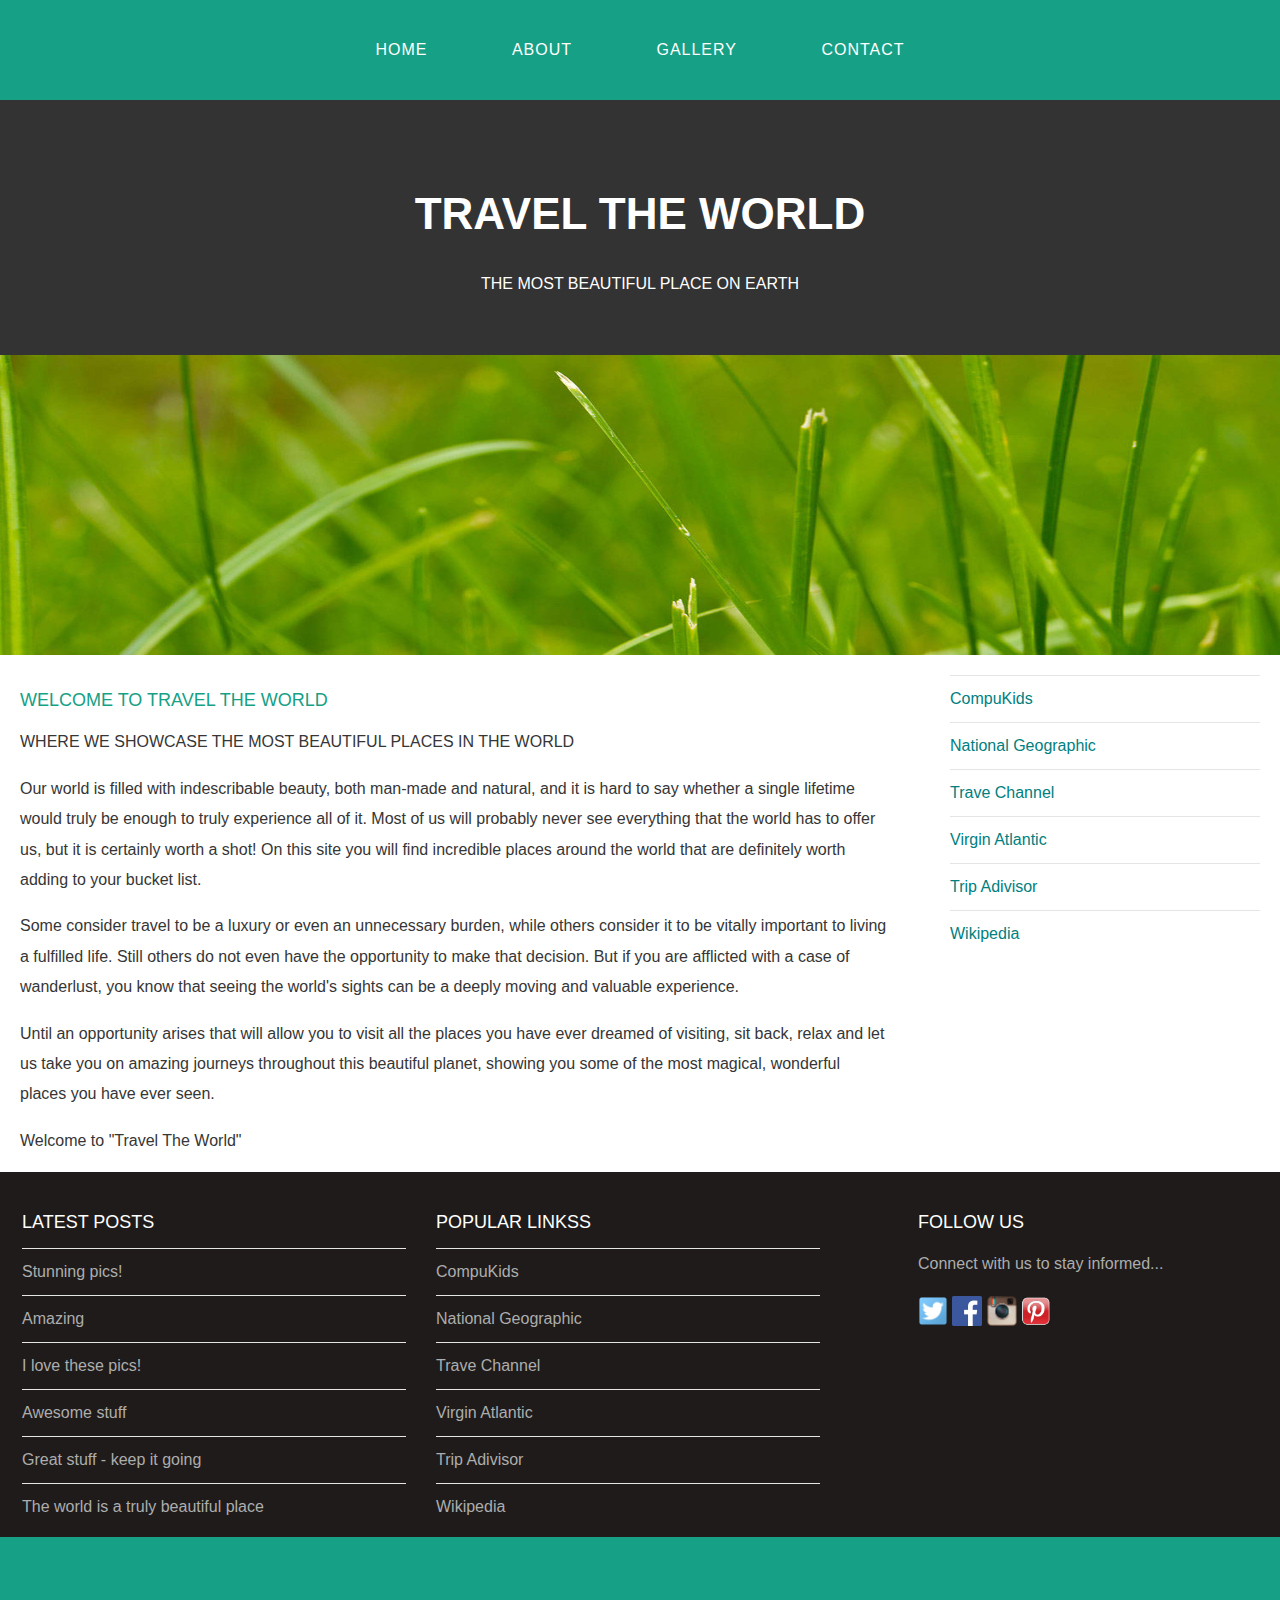
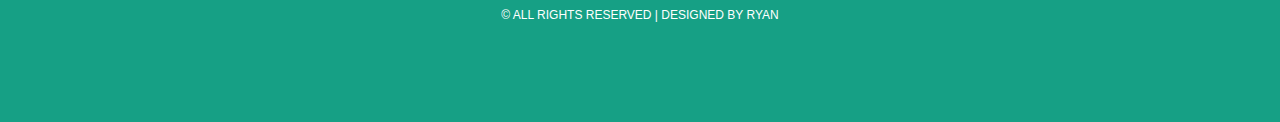
<file: index.html>
<!DOCTYPE html>
<html>
    <head>
        <title>Travel The World</title>
        <link rel="stylesheet" href="style.css"/>
    </head>

    <body>
        <div id="menu">
            <ul>
            <li><a href="index.html">Home</a></li>
            <li><a href="about.html">About</a></li>
            <li><a href="gallery.html">Gallery</a></li>
            <li><a href="contact.html">Contact</a></li>
            </ul>
        </div>

        <div id="header">
            <h1>TRAVEL THE WORLD</h1>
            <p> THE MOST BEAUTIFUL PLACE ON EARTH</p>
        </div>
        <div id="banner">
            <img src="images/pic01.jpg"/>
        </div>
        <div id="page">


            <div id="content">
                <h2>Welcome To Travel The World</h2>
                <p>WHERE WE SHOWCASE THE MOST BEAUTIFUL PLACES IN THE WORLD</p>
                <p>Our world is filled with indescribable beauty, both man-made and natural, and it is hard to say whether a single lifetime would truly be enough to truly experience all of it. Most of us will probably never see everything that the world has to offer us, but it is certainly worth a shot! On this site you will find incredible places around the world that are definitely worth adding to your bucket list.</p>
<p>Some consider travel to be a luxury or even an unnecessary burden, while others consider it to be vitally important to living a fulfilled life. Still others do not even have the opportunity to make that decision. But if you are afflicted with a case of wanderlust, you know that seeing the world's sights can be a deeply moving and valuable experience.</p>
<p>Until an opportunity arises that will allow you to visit all the places you have ever dreamed of visiting, sit back, relax and let us take you on amazing journeys throughout this beautiful planet, showing you some of the most magical, wonderful places you have ever seen.</p>
<p>Welcome to "Travel The World"</p>

            </div>


            <div id="sidebar">
                <ul class="styled">
                    <li><a href="http://www.compukids.me">CompuKids</a></li>
                    <li><a href="http://www.nationalgeographic.com/">National Geographic</a></li>
                    <li><a href="http://www.travelchannel.com/">Trave Channel</a></li>
                    <li><a href="http://www.virgin-atlantic.com/us/en.html">Virgin Atlantic</a></li>
                    <li><a href="http://www.tripadvisor.com">Trip Adivisor</a></li>
                    <li><a href="https://en.wikipedia.org/wiki/Main_Page">Wikipedia</a></li>
                    </ul>

            </div>

        </div>
        <div id="footer">
            <div id="box1">
                <h2>Latest Posts</h2>
                <ul class="styled">
                    <ul class="styled">
                        <li><a href="#">Stunning pics!</a></li>
                        <li><a href="#">Amazing</a></li>
                        <li><a href="#">I love these pics!</a></li>
                        <li><a href="#">Awesome stuff</a></li>
                        <li><a href="#">Great stuff - keep it going</a></li>
                        <li><a href="#">The world is a truly beautiful place</a></li>
                        </ul>
                </ul>
                </div>

                <div id="box2">
                    <h2>Popular LinksS</h2>
                    <ul class="styled">
                        <li><a href="http://www.compukids.me">CompuKids</a></li>
                        <li><a href="http://www.nationalgeographic.com/">National Geographic</a></li>
                        <li><a href="http://www.travelchannel.com/">Trave Channel</a></li>
                        <li><a href="http://www.virgin-atlantic.com/us/en.html">Virgin Atlantic</a></li>
                        <li><a href="http://www.tripadvisor.com">Trip Adivisor</a></li>
                        <li><a href="https://en.wikipedia.org/wiki/Main_Page">Wikipedia</a></li>
                        </ul>
                </div>

                <div id="box3">
 <h2>Follow Us</h2>
<p>Connect with us to stay informed...</p>
<a href="#"><img src="images/twitter.png" height="30"/></a>
<a href="#"><img src="images/facebook.png" height="30"/></a>
<a href="#"><img src="images/instagram.png" height="30"/></a>
<a href="#"><img src="images/pinterest.png" height="30"/></a>
                </div>

            </div>
        
        </div>
        <div id="copyright">
            <p>&copy; All Rights Reserved | Designed by Ryan</p>
        </div>

    </body>
</html>
</file>
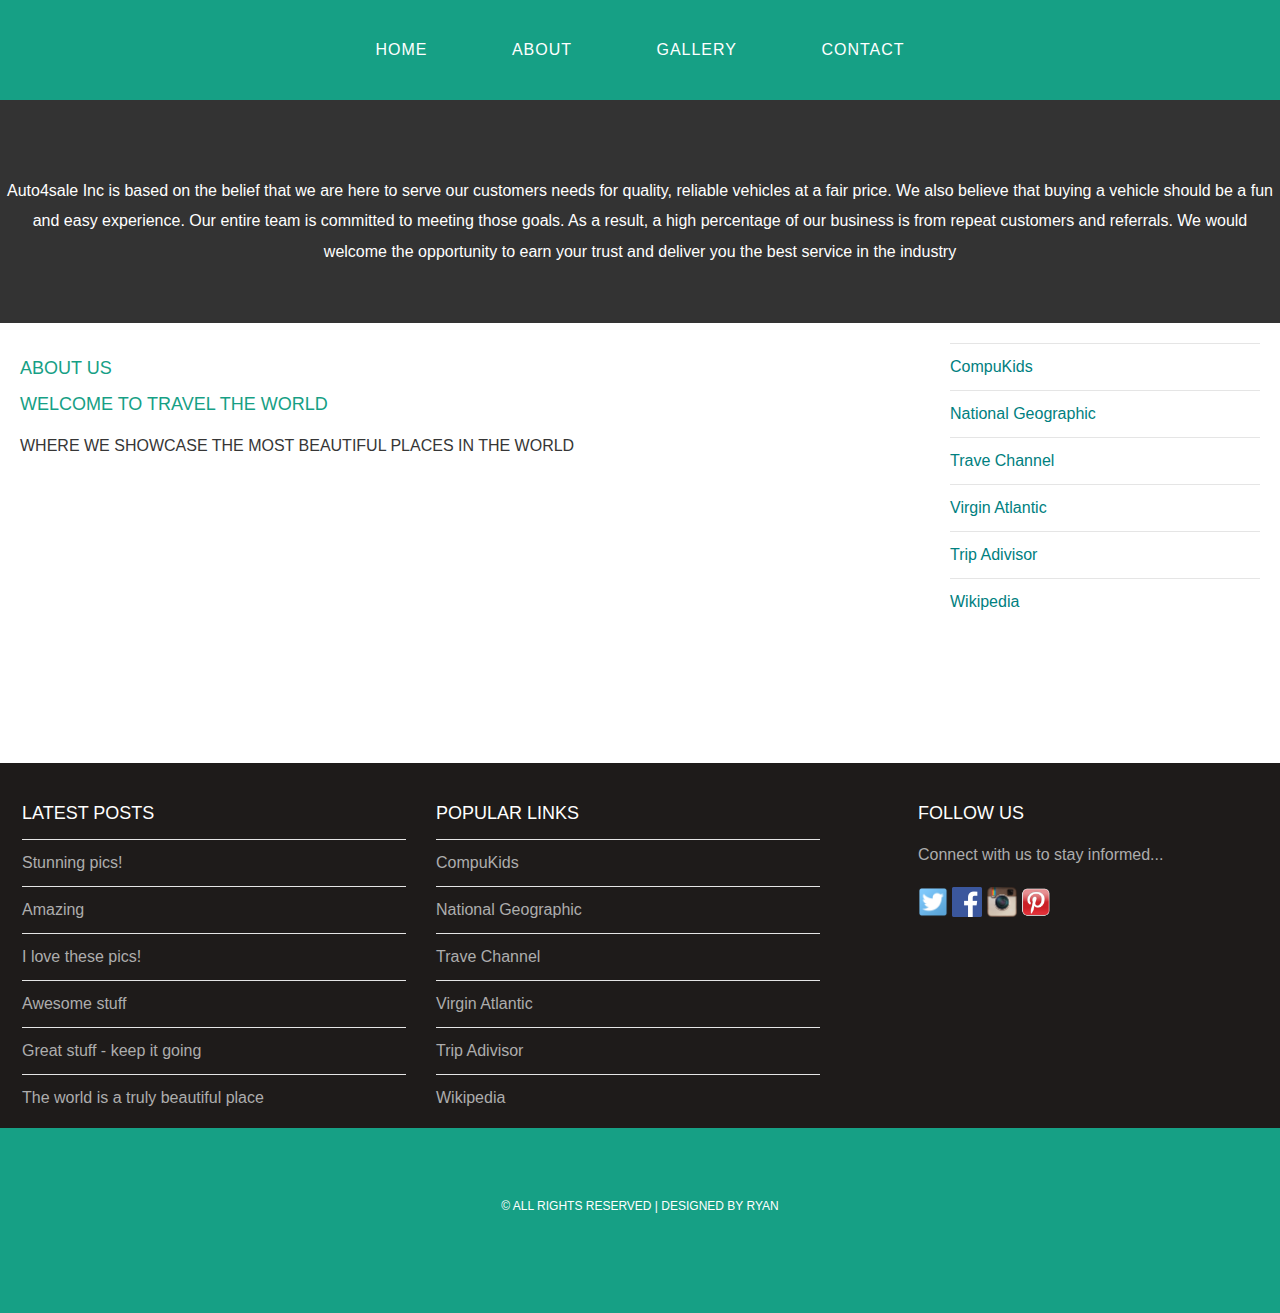
<file: about.html>
<!DOCTYPE html>
<html>
    <head>
        <title>Travel The World</title>
        <link rel="stylesheet" href="style.css"/>
    </head>

    <body>
        <div id="menu">
            <ul>
            <li><a href="index.html">Home</a></li>
            <li><a href="about.html">About</a></li>
            <li><a href="gallery.html">Gallery</a></li>
            <li><a href="contact.html">Contact</a></li>
            </ul>
        </div>

        <div id="header">
           
            <p>Auto4sale Inc is based on the belief that we are here to serve our customers needs for quality, reliable vehicles at a fair price. We also believe that buying a vehicle should be a fun and easy experience. Our entire team is committed to meeting those goals. As a result, a high percentage of our business is from repeat customers and referrals. We would welcome the opportunity to earn your trust and deliver you the best service in the industry</p>
        </div>
       
        <div id="page">


            <div id="content">
                <h2>About Us</h2>
                <h2>Welcome To Travel The World</h2>
                <p>WHERE WE SHOWCASE THE MOST BEAUTIFUL PLACES IN THE WORLD</p>
               

            </div>


            <div id="sidebar">
                <ul class="styled">
                    <li><a href="http://www.compukids.me">CompuKids</a></li>
                    <li><a href="http://www.nationalgeographic.com/">National Geographic</a></li>
                    <li><a href="http://www.travelchannel.com/">Trave Channel</a></li>
                    <li><a href="http://www.virgin-atlantic.com/us/en.html">Virgin Atlantic</a></li>
                    <li><a href="http://www.tripadvisor.com">Trip Adivisor</a></li>
                    <li><a href="https://en.wikipedia.org/wiki/Main_Page">Wikipedia</a></li>
                    </ul>

            </div>

        </div>
        <div id="footer">
            <div id="box1">
                <h2>Latest Posts</h2>
                <ul class="styled">
                    <ul class="styled">
                        <li><a href="#">Stunning pics!</a></li>
                        <li><a href="#">Amazing</a></li>
                        <li><a href="#">I love these pics!</a></li>
                        <li><a href="#">Awesome stuff</a></li>
                        <li><a href="#">Great stuff - keep it going</a></li>
                        <li><a href="#">The world is a truly beautiful place</a></li>
                        </ul>
                </ul>
                </div>

                <div id="box2">
                    <h2>Popular Links</h2>
                    <ul class="styled">
                        <li><a href="http://www.compukids.me">CompuKids</a></li>
                        <li><a href="http://www.nationalgeographic.com/">National Geographic</a></li>
                        <li><a href="http://www.travelchannel.com/">Trave Channel</a></li>
                        <li><a href="http://www.virgin-atlantic.com/us/en.html">Virgin Atlantic</a></li>
                        <li><a href="http://www.tripadvisor.com">Trip Adivisor</a></li>
                        <li><a href="https://en.wikipedia.org/wiki/Main_Page">Wikipedia</a></li>
                        </ul>
                </div>

                <div id="box3">
 <h2>Follow Us</h2>
<p>Connect with us to stay informed...</p>
<a href="#"><img src="images/twitter.png" height="30"/></a>
<a href="#"><img src="images/facebook.png" height="30"/></a>
<a href="#"><img src="images/instagram.png" height="30"/></a>
<a href="#"><img src="images/pinterest.png" height="30"/></a>
                </div>

            </div>
        
        </div>
        <div id="copyright">
            <p>&copy; All Rights Reserved | Designed by Ryan</p>
        </div>

    </body>
</html>
</file>
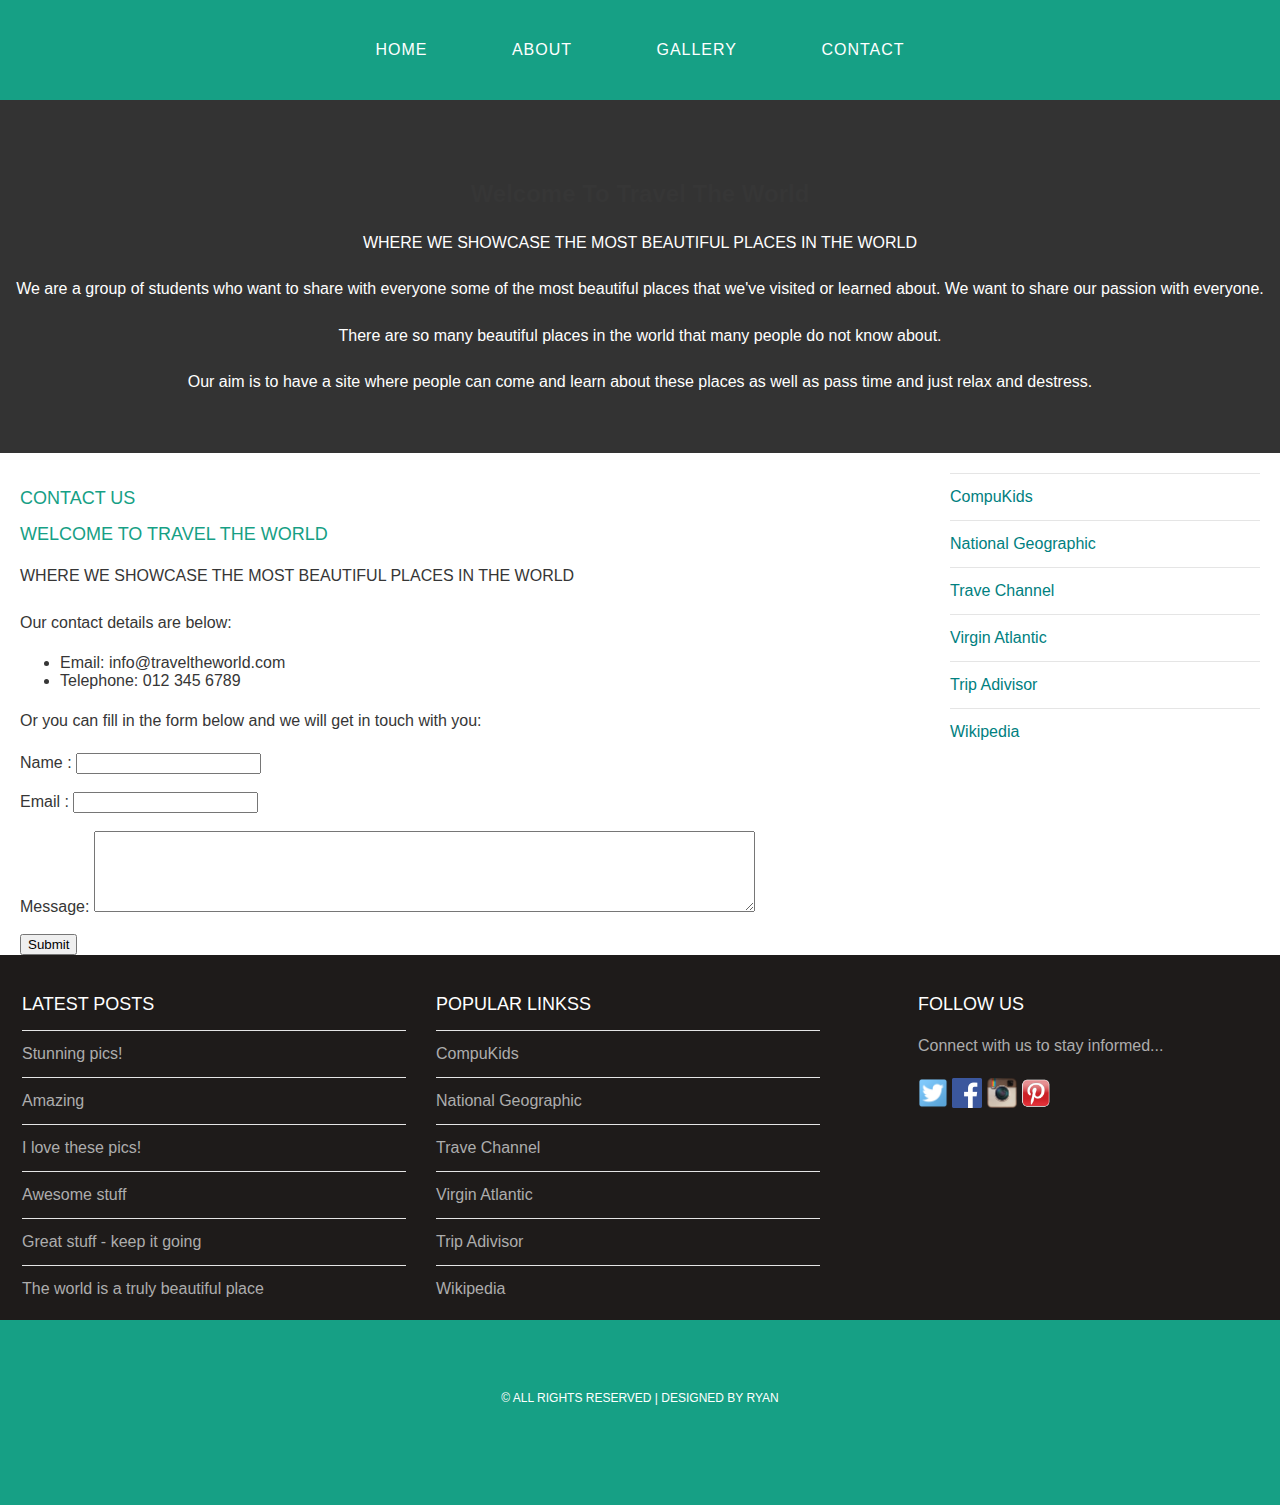
<file: contact.html>
<!DOCTYPE html>
<html>
    <head>
        <title>Travel The World</title>
        <link rel="stylesheet" href="style.css"/>
    </head>

    <body>
        <div id="menu">
            <ul>
            <li><a href="index.html">Home</a></li>
            <li><a href="about.html">About</a></li>
            <li><a href="gallery.html">Gallery</a></li>
            <li><a href="contact.html">Contact</a></li>
            </ul>
        </div>

        <div id="header">
            <h2>Welcome To Travel The World</h2>
            <p>WHERE WE SHOWCASE THE MOST BEAUTIFUL PLACES IN THE WORLD</p>
            <p>We are a group of students who want to share with everyone some of the most beautiful places that we've visited or learned about. We want to share our passion with everyone.</p>
<p>There are so many beautiful places in the world that many people do not know about. </p>
<p>Our aim is to have a site where people can come and learn about these places as well as pass time and just relax and destress. </p>
        </div>
       
        <div id="page">


            <div id="content">
                <h2>Contact  Us</h2>
                <h2>Welcome To Travel The World</h2>
                <p>WHERE WE SHOWCASE THE MOST BEAUTIFUL PLACES IN THE WORLD</p>
                <p>Our contact details are below:</p>
                <ul class="style1">
                <li>Email: info@traveltheworld.com</li>
                <li>Telephone: 012 345 6789</li>
                </ul>
                
                <p>Or you can fill in the form below and we will get in touch with you:</p>
                <form>
                Name     : <input type="text" /><br/><br/>
                Email     : <input type="email" /><br/><br/>
                Message: <textarea cols="80" rows="5"></textarea><br/><br/>
                <input type="submit" value="Submit"/>
                </form>

            </div>


            <div id="sidebar">
                <ul class="styled">
                    <li><a href="http://www.compukids.me">CompuKids</a></li>
                    <li><a href="http://www.nationalgeographic.com/">National Geographic</a></li>
                    <li><a href="http://www.travelchannel.com/">Trave Channel</a></li>
                    <li><a href="http://www.virgin-atlantic.com/us/en.html">Virgin Atlantic</a></li>
                    <li><a href="http://www.tripadvisor.com">Trip Adivisor</a></li>
                    <li><a href="https://en.wikipedia.org/wiki/Main_Page">Wikipedia</a></li>
                    </ul>

            </div>

        </div>
        <div id="footer">
            <div id="box1">
                <h2>Latest Posts</h2>
                <ul class="styled">
                    <ul class="styled">
                        <li><a href="#">Stunning pics!</a></li>
                        <li><a href="#">Amazing</a></li>
                        <li><a href="#">I love these pics!</a></li>
                        <li><a href="#">Awesome stuff</a></li>
                        <li><a href="#">Great stuff - keep it going</a></li>
                        <li><a href="#">The world is a truly beautiful place</a></li>
                        </ul>
                </ul>
                </div>

                <div id="box2">
                    <h2>Popular LinksS</h2>
                    <ul class="styled">
                        <li><a href="http://www.compukids.me">CompuKids</a></li>
                        <li><a href="http://www.nationalgeographic.com/">National Geographic</a></li>
                        <li><a href="http://www.travelchannel.com/">Trave Channel</a></li>
                        <li><a href="http://www.virgin-atlantic.com/us/en.html">Virgin Atlantic</a></li>
                        <li><a href="http://www.tripadvisor.com">Trip Adivisor</a></li>
                        <li><a href="https://en.wikipedia.org/wiki/Main_Page">Wikipedia</a></li>
                        </ul>
                </div>

                <div id="box3">
 <h2>Follow Us</h2>
<p>Connect with us to stay informed...</p>
<a href="#"><img src="images/twitter.png" height="30"/></a>
<a href="#"><img src="images/facebook.png" height="30"/></a>
<a href="#"><img src="images/instagram.png" height="30"/></a>
<a href="#"><img src="images/pinterest.png" height="30"/></a>
                </div>

            </div>
        
        </div>
        <div id="copyright">
            <p>&copy; All Rights Reserved | Designed by Ryan</p>
        </div>

    </body>
</html>
</file>
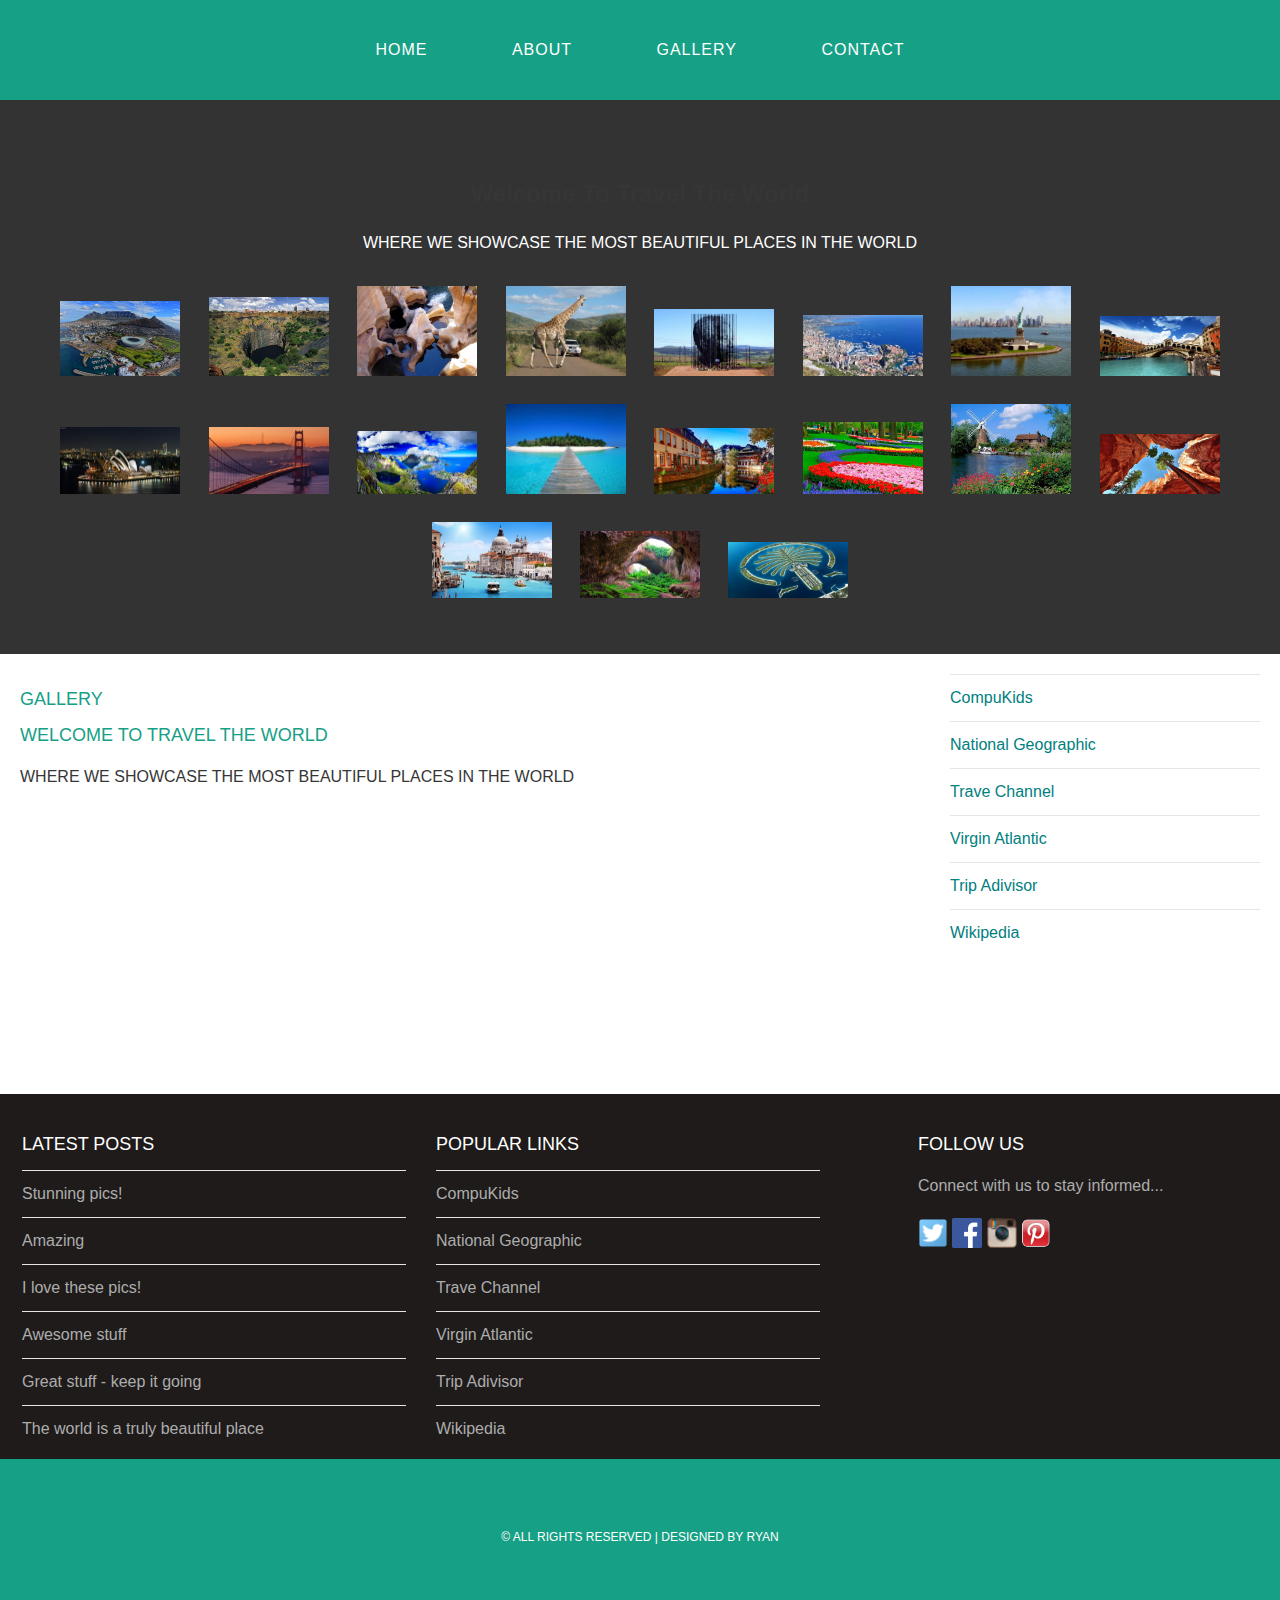
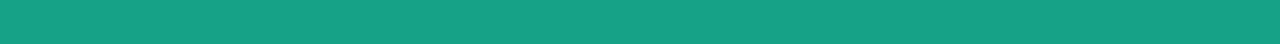
<file: gallery.html>
<!DOCTYPE html>
<html>
    <head>
        <title>Travel The World</title>
        <link rel="stylesheet" href="style.css"/>
    </head>

    <body>
        <div id="menu">
            <ul>
            <li><a href="index.html">Home</a></li>
            <li><a href="about.html">About</a></li>
            <li><a href="gallery.html">Gallery</a></li>
            <li><a href="contact.html">Contact</a></li>
            </ul>
        </div>

        <div id="header">
            <h2>Welcome To Travel The World</h2>
            <p>WHERE WE SHOWCASE THE MOST BEAUTIFUL PLACES IN THE WORLD</p>
           <div id="gallery">
            <img src="images/pic2.jpg"/>
            <img src="images/pic3.jpg"/>
            <img src="images/pic4.jpg"/>
            <img src="images/pic5.jpg"/>
            <img src="images/pic6.jpg"/>
            <img src="images/pic7.jpg"/>
            <img src="images/pic8.jpg"/>
            <img src="images/pic9.jpg"/>
            <img src="images/pic10.jpg"/>
            <img src="images/pic11.jpg"/>
            <img src="images/pic12.jpg"/>
            <img src="images/pic13.jpg"/>
            <img src="images/pic14.jpg"/>
            <img src="images/pic15.jpg"/>
            <img src="images/pic16.jpg"/>
            <img src="images/pic17.jpg"/>
            <img src="images/pic18.jpg"/>
            <img src="images/pic19.jpg"/>
            <img src="images/pic20.jpg"/>
           </div>
        </div>
       
        <div id="page">


            <div id="content">
                <h2>Gallery</h2>
                <h2>Welcome To Travel The World</h2>
                <p>WHERE WE SHOWCASE THE MOST BEAUTIFUL PLACES IN THE WORLD</p>
               

            </div>


            <div id="sidebar">
                <ul class="styled">
                    <li><a href="http://www.compukids.me">CompuKids</a></li>
                    <li><a href="http://www.nationalgeographic.com/">National Geographic</a></li>
                    <li><a href="http://www.travelchannel.com/">Trave Channel</a></li>
                    <li><a href="http://www.virgin-atlantic.com/us/en.html">Virgin Atlantic</a></li>
                    <li><a href="http://www.tripadvisor.com">Trip Adivisor</a></li>
                    <li><a href="https://en.wikipedia.org/wiki/Main_Page">Wikipedia</a></li>
                    </ul>

            </div>

        </div>
        <div id="footer">
            <div id="box1">
                <h2>Latest Posts</h2>
                <ul class="styled">
                    <ul class="styled">
                        <li><a href="#">Stunning pics!</a></li>
                        <li><a href="#">Amazing</a></li>
                        <li><a href="#">I love these pics!</a></li>
                        <li><a href="#">Awesome stuff</a></li>
                        <li><a href="#">Great stuff - keep it going</a></li>
                        <li><a href="#">The world is a truly beautiful place</a></li>
                        </ul>
                </ul>
                </div>

                <div id="box2">
                    <h2>Popular Links</h2>
                    <ul class="styled">
                        <li><a href="http://www.compukids.me">CompuKids</a></li>
                        <li><a href="http://www.nationalgeographic.com/">National Geographic</a></li>
                        <li><a href="http://www.travelchannel.com/">Trave Channel</a></li>
                        <li><a href="http://www.virgin-atlantic.com/us/en.html">Virgin Atlantic</a></li>
                        <li><a href="http://www.tripadvisor.com">Trip Adivisor</a></li>
                        <li><a href="https://en.wikipedia.org/wiki/Main_Page">Wikipedia</a></li>
                        </ul>
                </div>

                <div id="box3">
 <h2>Follow Us</h2>
<p>Connect with us to stay informed...</p>
<a href="#"><img src="images/twitter.png" height="30"/></a>
<a href="#"><img src="images/facebook.png" height="30"/></a>
<a href="#"><img src="images/instagram.png" height="30"/></a>
<a href="#"><img src="images/pinterest.png" height="30"/></a>
                </div>

            </div>
        
        </div>
        <div id="copyright">
            <p>&copy; All Rights Reserved | Designed by Ryan</p>
        </div>

    </body>
</html>
</file>
<file: style.css>
/********************************************************/
/*Universal styles                                      */
/********************************************************/
body{ 
    margin: 0;
    padding: 0;
    background-color: white;
    font-family: 'Raleway',sans-serif;
    font-weight: 400;
    color: #363636;
}

p{
    line-height: 190%;

}

a{
    text-decoration: 190%;
    color: teal;
}

/********************************************************/
/*Menu                                                  */
/********************************************************/

#menu{
    background-color: #16a085;
    height: 100px;

}
#menu ul {
    margin: 0;
    padding: 0;
    list-style-type: none;
    text-align: center;
}
#menu li{
    display: inline-block;
}

#menu a{
    letter-spacing: 1px;
    text-decoration: none;
    text-align: center;
    text-transform: uppercase;
    font-size: 16px;
    line-height: 100px;
    color: white;

    padding: 0 40px;
    border: none;
    display: block;
}

#menu a:hover{
    background-color: #1abc9c;
}

/********************************************************/
/*Header                                                */
/********************************************************/

#header{
    padding:60px 0px 40px 0;
    background-color: #333333;
    text-align: center;
   
}
#header h1{
    letter-spacing: 0.len;
    font-size: 44px;
    color: white;
}

#header p{
    letter-spacing: 0.len;
    color: white;
}
/********************************************************/
/*Banner                                                */
/********************************************************/

#banner{
    height: 300px;
    
}
#banner img{
    width: 100%;
    height: 300px;
}

/********************************************************/
/*Page                                                  */
/********************************************************/

#page{
    min-height: 400px;
    padding: 20px;
}

#page h2{
    margin-bottom: 12px;
    text-transform: uppercase;
    font-weight: 400;
    font-size: 18px;
    color: #16a085;
}

/*CONTENT*/
#content{
    float: left;
    width:70% ;
}

/*SIDEBAR*/
#sidebar{
    float: right;
    width: 25%;
}

/* LIST */
ul.styled{
    margin: 0;
    padding: 0;
    list-style-type: none;

}

ul.styled li{
    border-top: solid 1px #e5e5e5;
    padding: 14px 0;
}

/********************************************************/
/*Footer                                                  */
/********************************************************/

#footer{
    width: 100%;
    height: 340px;
    background-color: #1e1b1a;
    padding-top: 25px;
    padding-left: 22px;
    clear: both;

}

#footer h2{
    font-size: 18px;
    font-weight: 400;
    text-transform: uppercase;
    color: white;
}

#footer p{
    color: #adadad;
}

#footer a{
    color: #adadad;
}

#box1{
    float: left;
    width: 30%;
    padding-right: 30px;
}

#box2{
    float: left;
    width: 30%;
    padding-right: 30px;
}

#box3{
    float:right ;
    width: 30%;
    padding-left: 30px;
}


/********************************************************/
/*Copyright                                             */
/********************************************************/


#copyright{
    width: 100%;
    height: 130px;
    text-align: center;
    background-color: #16a085;
    padding-top: 55px;
    clear: both;

}

#copyright p{
    font-size: 12px;
    letter-spacing: 0.lem;
    text-transform: uppercase;
    color: #ffffff;
}


/********************************************************/
/*Gallery                                               */
/********************************************************/

#gallery img{
	width:120px;
	margin:12px;
    -moz-transition: -moz-tranform 0.5s ease-in;
    -webkit-transition: -webkit-transform 0.5s ease-in;
    -o-transition: o-transform 0.5s ease-in;
}

#gallery img:hover{
	-moz-transform: scale(3);
	-webkit-transform: scale(3);
	-o-transform: scale(3);
 }
</file>
